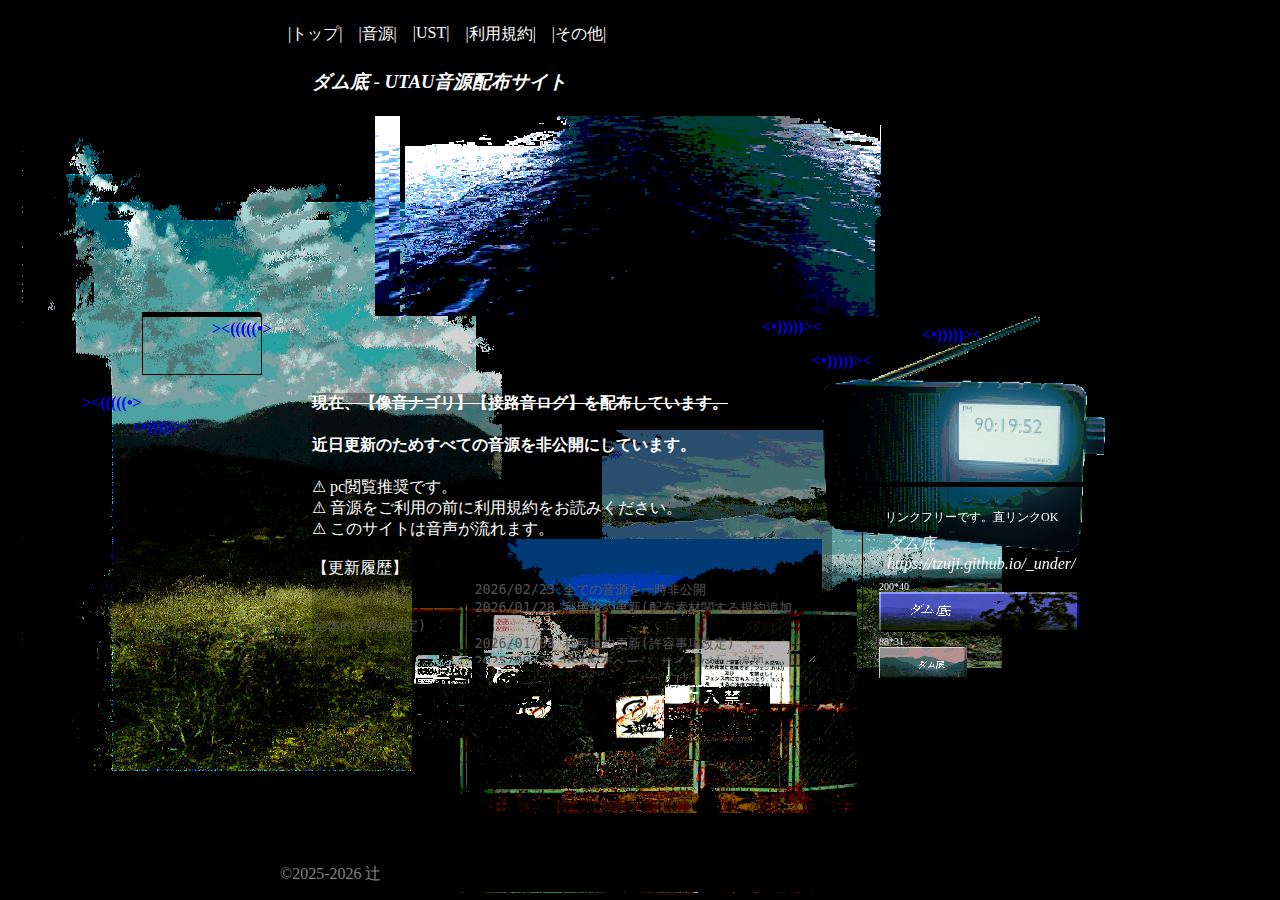
<file: index.html>
<!DOCTYPE html>
<html lang="ja">

<head>
    <meta charset="UTF-8">
    <link rel="stylesheet" href="mainstyle.css">
    <link rel="stylesheet" href="titlestyle.css">
    <link rel="icon" href="title.png">
    <meta name="viewport" content="width=device-width, initial-scale=0.5">
    <meta name="google-site-verification" content="YHIwbEVAL_bFmmwElztNww92DLAVaLJ5RpEcwP9vNxU" />
    <title>ダム底-UTAU音源配布サイト</title>
</head>

<body>
    <audio id="bgm" src="river.mp3" autoplay loop></audio>
    <div id="Section">

        <div id="header">
            <a class="tab" href="index.html">|トップ|</a>
            <a class="tab" href="utau.html">|音源|</a>
            <a class="tab" href="ust.html">|UST|</a>
            <a class="tab" href="rule.html">|利用規約|</a>
            <a class="tab" href="link.html">|その他|</a>
        </div>

        <div id="mainarea" style="height: 800px;">
            <div style="height: 0px;">
                <br>
                <h3 style="font-style: italic;">ダム底 - UTAU音源配布サイト</h3>
                <br>
                <div class="video">
                    <img src="river.gif" style="width: 500px; height: 200px; filter: url(#disp1);">
                </div>
                <br>
                <br>
                <div style="background: rgba(0, 0, 0, 0.3); width: 520px;">
                    <h4><s>現在、【像音ナゴリ】【接路音ログ】を配布しています。</s></h4>
                    <h4>近日更新のためすべての音源を非公開にしています。</h4>
                    ⚠ pc閲覧推奨です。
                    <br>
                    ⚠ 音源をご利用の前に<a href="rule.html">利用規約</a>をお読みください。<br>
                    ⚠ このサイトは音声が流れます。
                    <br>
                    <br>
                    【更新履歴】<br>
                    <textarea disabled style="height: 80px; width: 500px;" id="sitelog">
                    2026/02/23 全ての音源を一時非公開
                    2026/01/28 利用規約更新(配布素材関する規約追加, 全体的な規約改定)
                    2026/01/08 利用規約更新(許容事項改定)
                    2025/09/25 ust配布ページ,サイトバナー追加
                    2025/06/17 「接路音ログ」配布開始
                    2025/06/05 「像音ナゴリ」配布開始
                    2025/06/05 サイト開設
                    </textarea>
                </div>
                <br>
                <br>
            </div>

            <!--radio-->
            <div class="draggable" style="left: 500px; top:270px; width: 300px; height: 0px;">
                    <div style="height: 0px;">
                        <canvas id="visualizer" style="position: relative; top: 130px; left: 155px; transform: rotate(3deg); mix-blend-mode:multiply;"></canvas>
                    </div>
                    <img src="imag/free/radio.gif" alt="radio" width="300">
            </div>

            <!--banner-->
            <div class="draggable" style="left:550px; top:450px; width: 240px; height: 0px;">
                <div class="tabTitle"></div>
                <div class="tabDesign">
                    <p style="font-size: 12px; margin: 0.5em;">リンクフリーです。直リンクOK</p>
                    <p style="font-size: 16px; margin: 0.5em; font-style: italic;" onclick="copyText()">ダム底<br><span id="siteURL">https://tzuji.github.io/_under/</span></p>
                    <div style="font-size: 10px;">200*40</div>
                    <img src="other/d20040.gif" alt="200*40" class="banner">
                    <div style="font-size: 10px;">88*31</div>
                    <img src="other/d8831.gif" alt="88*31" class="banner"><br>
                </div>
            </div>

            <!--clock-->
            <div class="draggable" style="left: -170px; top:280px; width: 120px; height: 0px;">
                <div class="tabTitle"></div>
                <div class="tabDesign" style="height: 25px;">
                    <span id="day"></span>
                </div>
            </div>

            <!--fish-->
            <div style="height: 0px;">
                <div class="draggdeco" style="left:450px; top:270px; color: blue; font-weight: bold; width: 70px;">
                    <p><•)))))><</p>
                </div>
                <div class="draggdeco" style="left:500px; top:270px; color: blue; font-weight: bold; width: 70px;">
                    <p><•)))))><</p>
                </div>
                <div class="draggdeco" style="left:610px; top:210px; color: blue; font-weight: bold; width: 70px;">
                    <p><•)))))><</p>
                </div>
                <div class="draggdeco" style="left:-100px; top:170px; color: blue; font-weight: bold; width: 70px;">
                    <p>><(((((•></p>
                </div>
                <div class="draggdeco" style="left:-230px; top:210px; color: blue; font-weight: bold; width: 70px;">
                    <p>><(((((•></p>
                </div>
                <div class="draggdeco" style="left:-180px; top:200px; color: blue; font-weight: bold; width: 70px;">
                    <p><•)))))><</p>
                </div>
            </div>

            <!--background-->
            <div style="height: 0px;"> 
                    <div class="backimg" style="top:140px; left: -250px; z-index: -98; height: 0px;">
                        <img src="imag/free/photoAC/mo1.png" alt="" width="400px" style="filter: url(#disp2);">
                    </div>
                    <div class="backimg" style="top:400px; left: 250px; z-index: -100; height: 0px;">
                        <img src="imag/free/photoAC/mo2.png" alt="" width="400px" height="200px" style="filter:brightness(0.7) contrast(1.3) url(#disp3);">
                    </div>
                    <div class="backimg" style="top:520px; left: 50px; z-index: -98;">
                        <img src="imag/free/photoAC/mo3.png" alt="" width="450px"  style="filter: url(#disp4);">
                    </div>
            </div>

            <!--displacementmap-->
            <svg style="position:absolute">
                <filter id = "disp1">
                    <feImage href="imag/free/displacement.png" result = "noise"/>
                    <feDisplacementMap
                        in = "SourceGraphic"
                        in2 = "noise"
                        scale = "-30"
                        xChannelSelector ="B"
                        yChannelSelector ="G"
                    />
                </filter>
                <filter id = "disp2">
                    <feImage href="imag/free/photoAC/mo1.png" result = "noise"/>
                    <feDisplacementMap
                        in = "SourceGraphic"
                        in2 = "noise"
                        scale = "100"
                        xChannelSelector ="G"
                        yChannelSelector ="B"
                    />
                </filter>
                <filter id = "disp3">
                    <feImage href="imag/free/photoAC/mo2.png" result = "noise"/>
                    <feDisplacementMap
                        in = "SourceGraphic"
                        in2 = "noise"
                        scale = "100"
                        xChannelSelector ="G"
                        yChannelSelector ="B"
                    />
                </filter>
                <filter id = "disp4">
                    <feImage href="imag/free/photoAC/mo3.png" result = "noise"/>
                    <feDisplacementMap
                        in = "SourceGraphic"
                        in2 = "noise"
                        scale = "100"
                        xChannelSelector ="B"
                    />
                </filter>
                
            </svg>

        </div>

    <div style="color: gray;">
        ©2025-2026 辻
    </div>

    <script src="script/cursor.js"></script>
    <script src="script/banner.js"></script>
    <script src="script/moveTab.js"></script>
    <script src="script/audioVisualizer.js"></script>
    <script src="script/clock.js"></script>

</body>

</html>
</file>
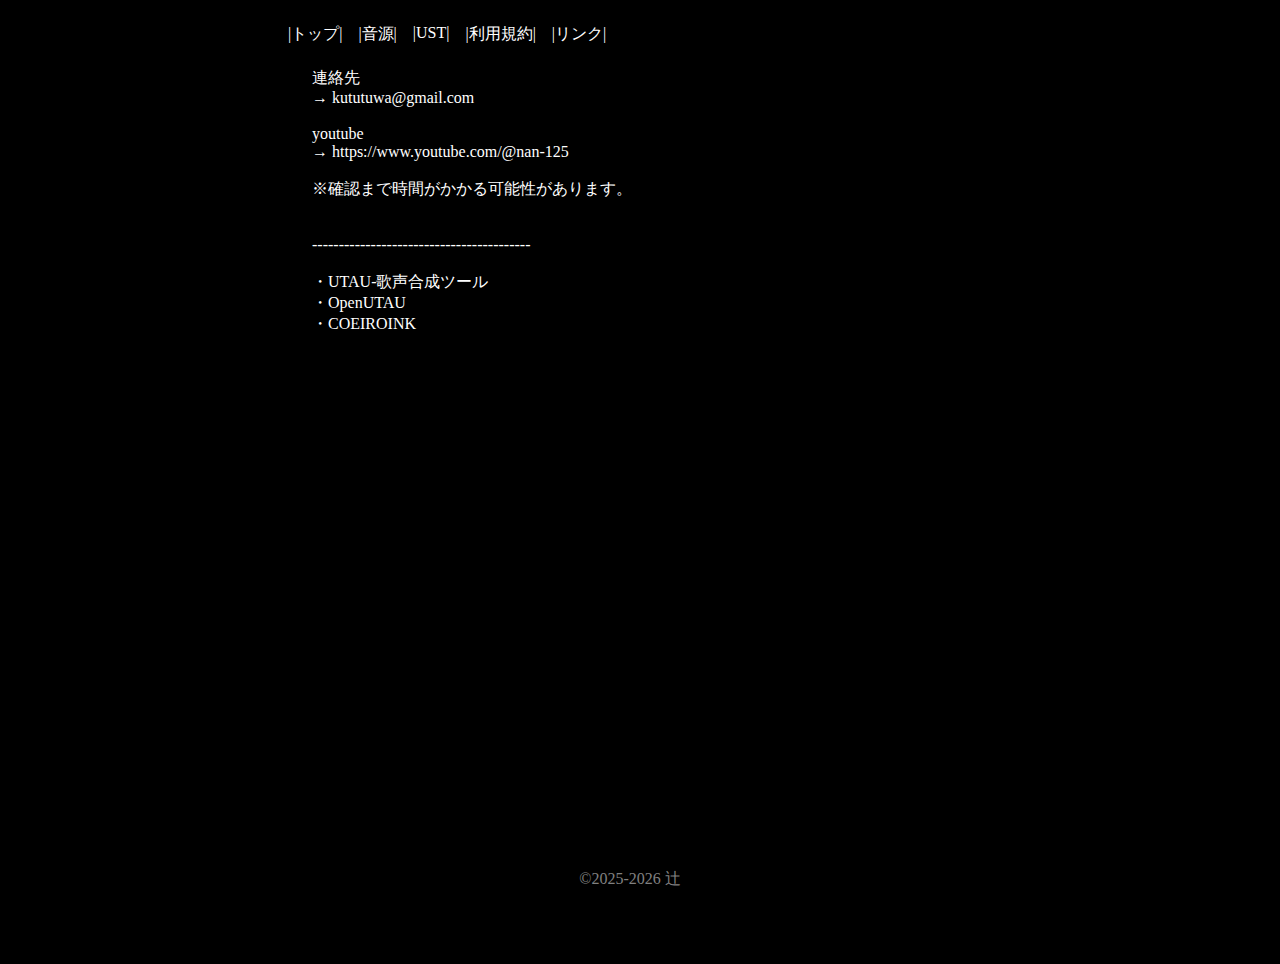
<file: call.html>
<!DOCTYPE html>
<html lang="ja">
<head>
    <meta charset="UTF-8">
    <link rel="stylesheet" href="mainstyle.css">
    <link rel="icon" href="title.png">
    <meta name="viewport" content="width=device-width, initial-scale=0.5">
    <title>ダム底-リンク</title>
</head>
<body>
    <audio src="river.mp3" autoplay loop></audio>
    <div id="stalker"></div>
    <div id="Section">

        <div id="header">
            <a class="tab" href="index.html">|トップ|</a>
            <a class="tab" href="utau.html">|音源|</a>
            <a class="tab" href="ust.html">|UST|</a>
            <a class="tab" href="rule.html">|利用規約|</a>
            <a class="tab" href="call.html">|リンク|</a>
        </div>
        
        <div id="mainarea" style="height: 900px;">
            <br>
            <br>
            連絡先<br>
            → kututuwa@gmail.com<br>
            <br>
            youtube<br>
            → <a href="https://www.youtube.com/@nan-125" >https://www.youtube.com/@nan-125</a><br>
            <br>
            ※確認まで時間がかかる可能性があります。<br>
            <br>
            <br>
            -----------------------------------------<br>
            <br>
            ・<a href="https://utau2008.xrea.jp/">UTAU-歌声合成ツール</a><br>
            ・<a href="https://www.openutau.com/">OpenUTAU</a><br>
            ・<a href="https://coeiroink.com/">COEIROINK</a>
            <br>
        </div>
        <div style="width: 700px; text-align: center; color: gray; position: absolute; bottom: 10px;">
            ©2025-2026 辻
        </div>
    </div>
    
    <script src="script/cursor.js"></script>
    <script src="script/moveTab.js"></script>
</body>
</html>
</file>
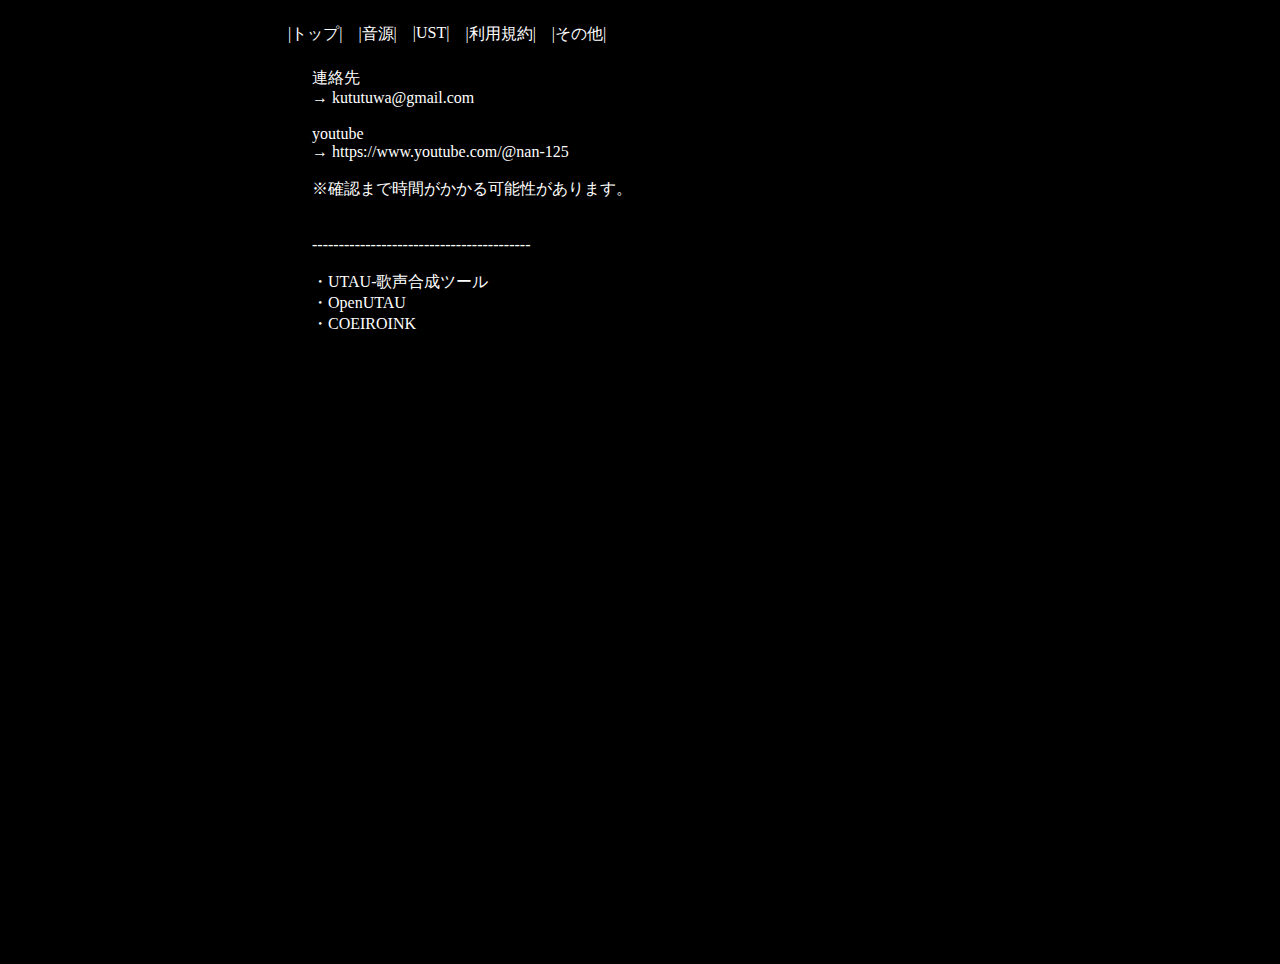
<file: link.html>
<!DOCTYPE html>
<html lang="ja">
<head>
    <meta charset="UTF-8">
    <link rel="stylesheet" href="mainstyle.css">
    <link rel="icon" href="title.png">
    <meta name="viewport" content="width=device-width, initial-scale=0.5">
    <title>ダム底-その他</title>
</head>
<body>
    <audio src="river.mp3" autoplay loop></audio>
    <div id="stalker"></div>
    <div id="Section">

        <div id="header">
            <a class="tab" href="index.html">|トップ|</a>
            <a class="tab" href="utau.html">|音源|</a>
            <a class="tab" href="ust.html">|UST|</a>
            <a class="tab" href="rule.html">|利用規約|</a>
            <a class="tab" href="link.html">|その他|</a>
        </div>
        
        <div id="mainarea" style="height: 900px;">
            <br>
            <br>
            連絡先<br>
            → kututuwa@gmail.com<br>
            <br>
            youtube<br>
            → <a href="https://www.youtube.com/@nan-125" >https://www.youtube.com/@nan-125</a><br>
            <br>
            ※確認まで時間がかかる可能性があります。<br>
            <br>
            <br>
            -----------------------------------------<br>
            <br>
            ・<a href="https://utau2008.xrea.jp/">UTAU-歌声合成ツール</a><br>
            ・<a href="https://www.openutau.com/">OpenUTAU</a><br>
            ・<a href="https://coeiroink.com/">COEIROINK</a><br>


        </div>
    </div>
    
    <script src="script/cursor.js"></script>
    <script src="script/moveTab.js"></script>
</body>
</html>
</file>
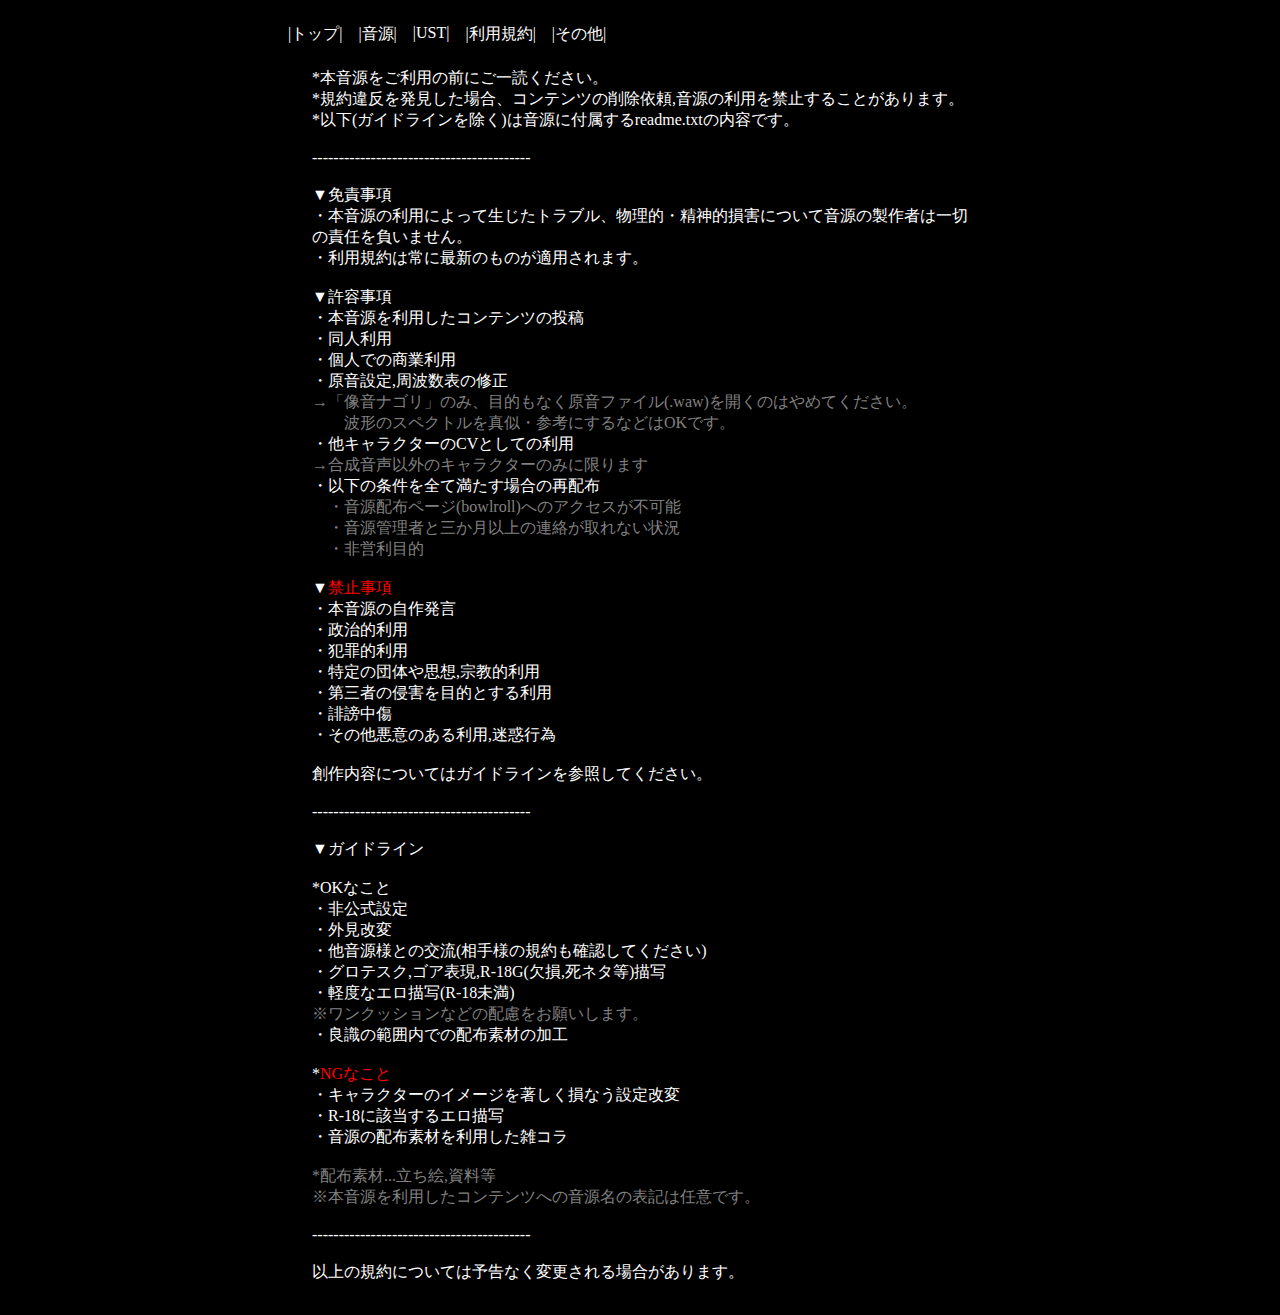
<file: rule.html>
<!DOCTYPE html>
<html lang="ja">

<head>
    <meta charset="UTF-8">
    <link rel="stylesheet" href="mainstyle.css">
    <link rel="icon" href="title.png">
    <meta name="viewport" content="width=device-width, initial-scale=0.5">
    <title>ダム底-利用規約</title>
</head>

<body>
    <audio src="river.mp3" autoplay loop></audio>
    <div id="Section">

        <div id="header">
            <a class="tab" href="index.html">|トップ|</a>
            <a class="tab" href="utau.html">|音源|</a>
            <a class="tab" href="ust.html">|UST|</a>
            <a class="tab" href="rule.html">|利用規約|</a>
            <a class="tab" href="link.html">|その他|</a>
        </div>

        <div id="mainarea">
            <br>
            <br>
            *本音源をご利用の前にご一読ください。<br>
            *規約違反を発見した場合、コンテンツの削除依頼,音源の利用を禁止することがあります。<br>
            *以下(ガイドラインを除く)は音源に付属するreadme.txtの内容です。<br>
            <br>
            -----------------------------------------<br>
            <br>
            ▼免責事項<br>
            ・本音源の利用によって生じたトラブル、物理的・精神的損害について音源の製作者は一切の責任を負いません。<br>
            ・利用規約は常に最新のものが適用されます。<br>
            <br>
            ▼許容事項<br>
            ・本音源を利用したコンテンツの投稿<br>
            ・同人利用<br>
            ・個人での商業利用<br>
            ・原音設定,周波数表の修正<br>
            <span style="color: gray;">→「像音ナゴリ」のみ、目的もなく原音ファイル(.waw)を開くのはやめてください。<br>
                　　波形のスペクトルを真似・参考にするなどはOKです。</span><br>
            ・他キャラクターのCVとしての利用<br>
            <span style="color: gray;">→合成音声以外のキャラクターのみに限ります</span><br>
            ・以下の条件を全て満たす場合の再配布<br>
            <span style="color: gray;">
                　・音源配布ページ(bowlroll)へのアクセスが不可能<br>
                　・音源管理者と三か月以上の連絡が取れない状況<br>
                　・非営利目的<br>
            </span>
            <br>
            ▼<span style="color: red;">禁止事項</span><br>
            ・本音源の自作発言<br>
            ・政治的利用<br>
            ・犯罪的利用<br>
            ・特定の団体や思想,宗教的利用<br>
            ・第三者の侵害を目的とする利用<br>
            ・誹謗中傷<br>
            ・その他悪意のある利用,迷惑行為<br>
            <br>

            創作内容についてはガイドラインを参照してください。<br>
            <br>
            -----------------------------------------<br>
            <br>
            ▼ガイドライン<br>
            <br>
            *OKなこと<br>
            ・非公式設定<br>
            ・外見改変<br>
            ・他音源様との交流(相手様の規約も確認してください)<br>
            ・グロテスク,ゴア表現,R-18G(欠損,死ネタ等)描写<br>
            ・軽度なエロ描写(R-18未満)<br>
            <span style="color: gray;">※ワンクッションなどの配慮をお願いします。</span><br>
            ・良識の範囲内での配布素材の加工<br>
            <br>
            *<span style="color: red;">NGなこと</span><br>
            ・キャラクターのイメージを著しく損なう設定改変<br>
            ・R-18に該当するエロ描写<br>
            ・音源の配布素材を利用した雑コラ<br>
            <br>
            <span style="color: gray;">
                *配布素材...立ち絵,資料等<br>
                ※本音源を利用したコンテンツへの音源名の表記は任意です。<br></span>
            <br>
            -----------------------------------------<br>
            <br>
            以上の規約については予告なく変更される場合があります。
        </div>
    </div>
    
    <script src="script/cursor.js"></script>
</body>

</html>
</file>
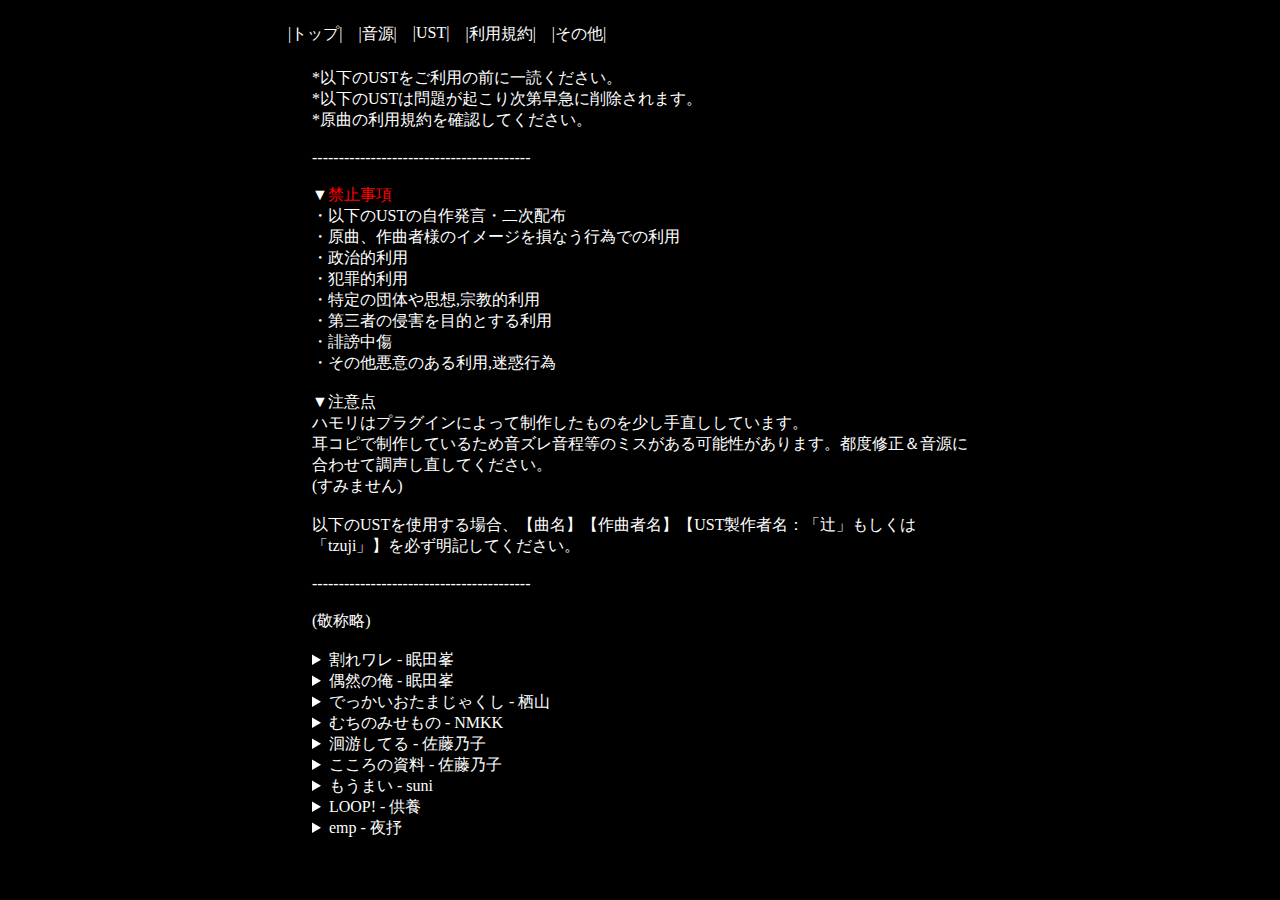
<file: ust.html>
<!DOCTYPE html>
<html lang="ja">
<head>
    <meta charset="UTF-8">
    <link rel="stylesheet" href="mainstyle.css">
    <link rel="stylesheet" href="uststyle.css">
    <link rel="icon" href="title.png">
    <meta name="viewport" content="width=device-width, initial-scale=0.5">
    <meta name="google-site-verification" content="YHIwbEVAL_bFmmwElztNww92DLAVaLJ5RpEcwP9vNxU" />
    <title>ダム底-UST</title>
</head>
<body>
    <audio src="river.mp3" autoplay loop></audio>
    <div id="Section">

        <div id="header">
            <a class="tab" href="index.html">|トップ|</a>
            <a class="tab" href="utau.html">|音源|</a>
            <a class="tab" href="ust.html">|UST|</a>
            <a class="tab" href="rule.html">|利用規約|</a>
            <a class="tab" href="link.html">|その他|</a>
        </div>
        
        <div id="mainarea">
            <br>
            <br>
            *以下のUSTをご利用の前に一読ください。<br>
            *以下のUSTは問題が起こり次第早急に削除されます。<br>
            *原曲の利用規約を確認してください。<br>
            <br>
            -----------------------------------------<br>
            <br>
            ▼<span style="color: red;">禁止事項</span><br>
            ・以下のUSTの自作発言・二次配布<br>
            ・原曲、作曲者様のイメージを損なう行為での利用<br>
            ・政治的利用<br>
            ・犯罪的利用<br>
            ・特定の団体や思想,宗教的利用<br>
            ・第三者の侵害を目的とする利用<br>
            ・誹謗中傷<br>
            ・その他悪意のある利用,迷惑行為<br>
            <br>
            ▼注意点<br>
            ハモリはプラグインによって制作したものを少し手直ししています。<br>
            耳コピで制作しているため音ズレ音程等のミスがある可能性があります。都度修正＆音源に合わせて調声し直してください。<br>
            (すみません)<br>
            <br>
            以下のUSTを使用する場合、【曲名】【作曲者名】【UST製作者名：「辻」もしくは「tzuji」】を必ず明記してください。<br>
            <br>
            -----------------------------------------<br>
            <br>
            (敬称略)<br>
            <br>
            <!--割れワレ-->
            <details>
                <summary>割れワレ - 眠田峯</summary>
                <div class="credits">
                    <div>
                        <span style="font-size: 22px; font-weight: bold;">割れワレ</span><br>
                        Music：眠田峯<br>
                        <br>
                        ♪ <a href="https://youtu.be/RkT8TNH92-I?si=SQFD4uM82QUbRtFg" target="_blank">Youtube</a>　<a href="https://www.nicovideo.jp/watch/sm45152181" target="_blank">niconico</a><br>
                    </div>
                    　　　　
                    <div>
                        <br>
                        → <a href="ust/割れワレ_ust.zip" download>UST download</a>
                    </div>
                    <br>
                </div>
            </details>
            <!--偶然の俺-->
            <details>
                <summary>偶然の俺 - 眠田峯</summary>
                <div class="credits">
                    <div>
                        <span style="font-size: 22px; font-weight: bold;">偶然の俺</span><br>
                        Music：眠田峯<br>
                        <br>
                        ♪ <a href="https://youtu.be/F2ygmhI8wAk?si=fuy9rB909r-79FoT" target="_blank">Youtube</a>　<a href="https://www.nicovideo.jp/watch/sm45309348" target="_blank">niconico</a><br>
                    </div>
                    　　　　
                    <div>
                        <br>
                        → <a href="ust/偶然の俺_ust.zip" download>UST download</a>
                    </div>
                    <br>
                </div>
            </details>
            <!--でっかいおたまじゃくし-->
            <details>
                <summary>でっかいおたまじゃくし - 栖山</summary>
                <div class="credits">
                    <div>
                        <span style="font-size: 22px; font-weight: bold;">でっかいおたまじゃくし</span><br>
                        Music：栖山<br>
                        <br>
                        ♪ <a href="https://youtu.be/LASPdB9gpuE?si=IpTSM6KmXwQyfJDg" target="_blank">Youtube</a>　<a href="https://www.nicovideo.jp/watch/sm43121442" target="_blank">niconico</a><br>
                    </div>
                    　　　　
                    <div>
                        <br>
                        → <a href="ust/でっかいおたまじゃくし_ust.zip" download>UST download</a><br>
                    </div>
                    <br>
            </details>
            <!--むちのみせもの-->
            <details>
                <summary>むちのみせもの - NMKK</summary>
                <div class="credits">
                    <div>
                        <span style="font-size: 22px; font-weight: bold;">むちのみせもの</span><br>
                        Music：NMKK<br>
                        <br>
                        ♪ <a href="https://youtu.be/GVEvCk1VFK8?si=yfNMymezWdqhU_9W" target="_blank">Youtube</a>　<a href="https://www.nicovideo.jp/watch/sm45489477" target="_blank">niconico</a><br>
                    </div>
                    　　　　
                    <div>
                        <br>
                        → <a href="ust/むちのみせもの_ust.zip" download>UST download</a><br>
                    </div>
                    <br>
            </details>
            <!--洄游してる-->
            <details>
                <summary>洄游してる - 佐藤乃子</summary>
                <div class="credits">
                    <div>
                        <span style="font-size: 22px; font-weight: bold;">洄游してる</span><br>
                        Music：佐藤乃子<br>
                        <br>
                        ♪ <a href="https://youtu.be/9h4dwK-qLuo?si=uAX5_ERDJ4QR_Pit" target="_blank">Youtube</a>　<a href="https://www.nicovideo.jp/watch/sm45580689" target="_blank">niconico</a><br>
                    </div>
                    　　　　
                    <div>
                        <br>
                        → <a href="ust/洄游してる_ust.zip" download>UST download</a><br>
                    </div>
                    <br>
            </details>
            <!--こころの資料-->
            <details>
                <summary>こころの資料 - 佐藤乃子</summary>
                <div class="credits">
                    <div>
                        <span style="font-size: 22px; font-weight: bold;">こころの資料</span><br>
                        Music：佐藤乃子<br>
                        <br>
                        ♪ <a href="https://youtu.be/lkEdeTtexiU?si=F_RvnnFySRbJSlu1" target="_blank">Youtube</a>　<a href="https://www.nicovideo.jp/watch/so45520996" target="_blank">niconico</a><br>
                    </div>
                    　　　　
                    <div>
                        <br>
                        → <a href="ust/こころの資料_ust.zip" download>UST download</a><br>
                    </div>
                    <br>
            </details>
            <!--もうまい-->
            <details>
                <summary>もうまい - suni</summary>
                <div class="credits">
                    <div>
                        <span style="font-size: 22px; font-weight: bold;">もうまい</span><br>
                        Music：suni<br>
                        <br>
                        ♪ <a href="https://youtu.be/Yx1SM0g6A4o?si=vjPVAGCopsO54Eim" target="_blank">Youtube</a>　<a href="https://www.nicovideo.jp/watch/sm43417375" target="_blank">niconico</a><br>
                    </div>
                    　　　　
                    <div>
                        <br>
                        → <a href="ust/もうまい_ust.zip" download>UST download</a><br>
                    </div>
                    <br>
            </details>
            <!--LOOP!-->
            <details>
                <summary>LOOP! - 供養</summary>
                <div class="credits">
                    <div>
                        <span style="font-size: 22px; font-weight: bold;">LOOP!</span><br>
                        Music：供養<br>
                        <br>
                        ♪ <a href="https://youtu.be/YhdyUSiobzI?si=po_R0ex2GI2cEVeF" target="_blank">Youtube</a>　<a href="https://www.nicovideo.jp/watch/sm45002221" target="_blank">niconico</a><br>
                    </div>
                    　　　　
                    <div>
                        <br>
                        → <a href="ust/LOOP!_ust.zip" download>UST download</a><br>
                    </div>
                    <br>
            </details>
            <!--LOOP!-->
            <details>
                <summary>emp - 夜抒</summary>
                <div class="credits">
                    <div>
                        <span style="font-size: 22px; font-weight: bold;">emp</span><br>
                        Music：夜抒<br>
                        <br>
                        ♪ <a href="https://youtu.be/q9cg0xAid7w?si=OziZC6fNsEbrvE8n" target="_blank">Youtube</a>　<a href="https://www.nicovideo.jp/watch/sm45843125" target="_blank">niconico</a><br>
                    </div>
                    　　　　
                    <div>
                        <br>
                        → <a href="ust/emp_ust.zip" download>UST download</a><br>
                    </div>
                    <br>
            </details>

        </div>
        <script src="script/cursor.js"></script>
        <script src="script/moveTab.js"></script>
</body>
</html>
</file>
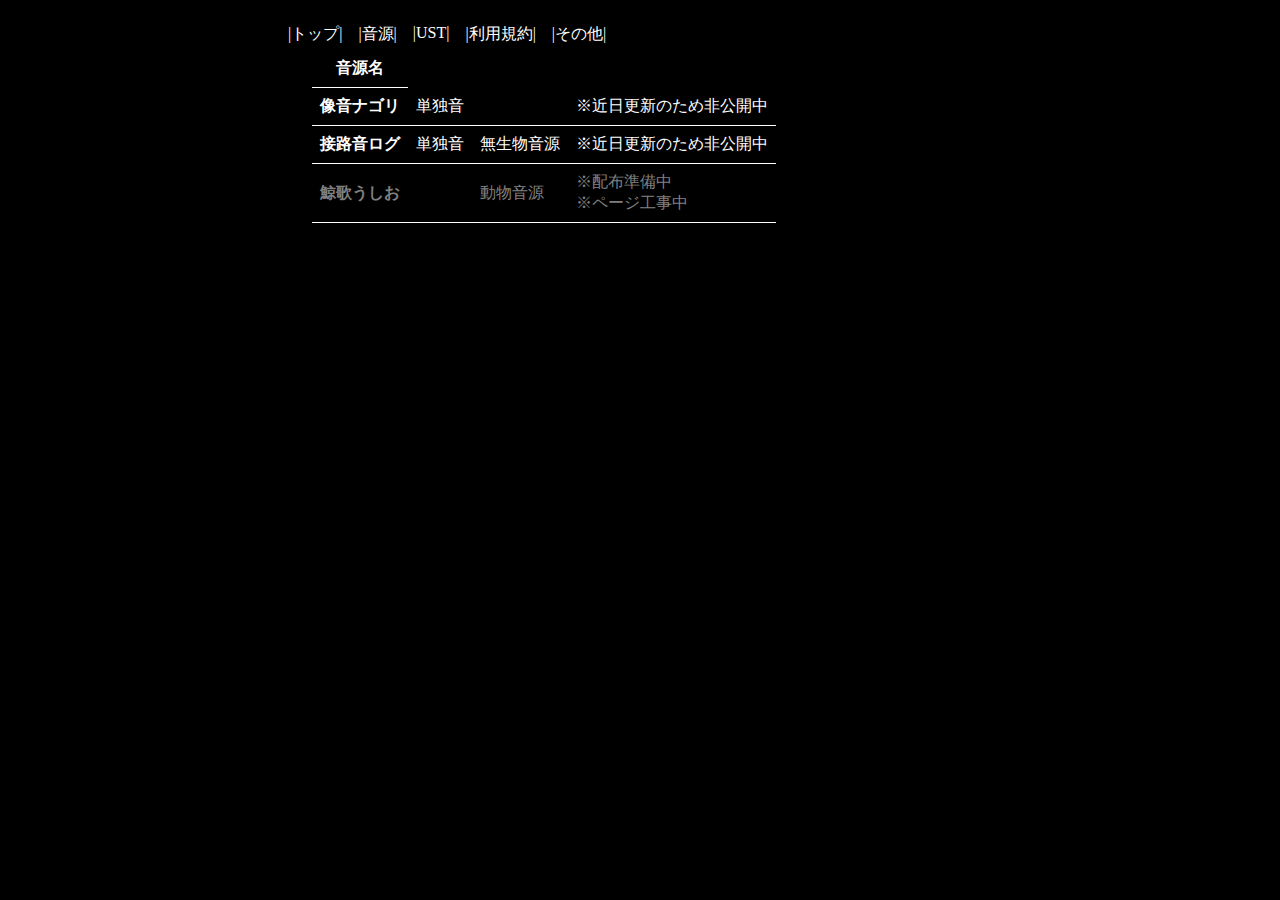
<file: utau.html>
<!DOCTYPE html>
<html lang="ja">

<head>
    <meta charset="UTF-8">
    <link rel="stylesheet" href="mainstyle.css">
    <link rel="stylesheet" href="chara.css">
    <link rel="stylesheet" href="log.css">
    <link rel="stylesheet" href="ushio.css">
    <link rel="icon" href="title.png">
    <meta name="viewport" content="width=device-width, initial-scale=0.5">
    <title>ダム底-音源</title>
</head>

<body>
    <audio src="river.mp3" autoplay loop></audio>
    <div id="Section">
        <div id="header">
            <a class="tab" href="index.html">|トップ|</a>
            <a class="tab" href="utau.html">|音源|</a>
            <a class="tab" href="ust.html">|UST|</a>
            <a class="tab" href="rule.html">|利用規約|</a>
            <a class="tab" href="link.html">|その他|</a>
        </div>

        <div id="mainarea">

            <br>
            <table>
                <tr>
                    <th>音源名</th>
                </tr>
                <tr>
                    <th onclick="nagori()" class="utauname">像音ナゴリ</th>
                    <td>単独音</td>
                    <td></td>
                    <td>※近日更新のため非公開中</td>
                </tr>
                <tr>
                    <th onclick="log()" class="utauname">接路音ログ</th>
                    <td>単独音</td>
                    <td>無生物音源</td>
                    <td>※近日更新のため非公開中</td>
                </tr>
                <tr style="color: gray;">
                    <th onclick="ushio()" class="utauname">鯨歌うしお</th>
                    <td></td>
                    <td>動物音源</td>
                    <td>※配布準備中<br>※ページ工事中</td>
                </tr>
            </table>


            <div id="utau">


                
            </div>
            
                

        </div>

            <script src="script/cursor.js"></script>
            <script src="script/moveTab.js"></script>
            <script src="script/audio.js"></script>
            <script src="script/changeUtau.js"></script>
</body>

</html>
</file>
<file: mainstyle.css>
body{
    background: black;
    background-attachment: fixed;
    background-repeat: no-repeat;
    background-size: cover;

    font-family: "ＭＳ Ｐ明朝",serif;
    color: white;
    width: auto;
}

html{
    cursor: url("cursor.png") 0 0, auto;
    overflow: scroll;
    scrollbar-width: none; 
    -ms-overflow-style: none;
    ::-webkit-scrollbar {
        display: none;
    }
}

#Section{
    margin: auto;
    max-width: 720px;
    min-width: 320px;
}

#header{
    background: black;
    display: flex;
    position: fixed;
}

.tab{
    padding: 0.5em;
}

#mainarea{
    margin: 1em;
    padding: 1em;
}

video{
    max-width: 600px;
}
.video{
    text-align: center;
}

a{
    color: white;
    text-decoration: none;
        cursor: url("cursor.png") 0 0, auto;
    
    &:visited{
        color: white;
        text-decoration: none;
    }

    &:hover{
        &:active{
            color: white;
            text-decoration: none;
        }

        position: relative;
        top: -2px;
        color: black;
        background: white;
    }
}

.synopsis
{
    display: inline-block;
    text-decoration: none;
    cursor: url("cursor.png") 0 0, auto;
    
    &:visited{
        color: white;
        text-decoration: none;
    }

    &:hover{
        position: relative;
        top: 2px;
        background: none;
    }
}

table, th, td{
    padding: 0.5em;
    border-collapse: collapse;
}
th, td{
    border: 1px white solid;
    border-top: none;
    border-left: none;
    border-right: none;
}

.particle {
  position: absolute;
  width: 6px;
  height: 6px;
  background: white;
  opacity: 1;
  pointer-events: none;
  animation: shrinkFall 1.2s steps(8) forwards;
}
@keyframes shrinkFall {
    0% {
    transform: translateY(0) scale(1);
    opacity: 1;
    }
    100% {
    transform: translateY(-60px) scale(0);
    background: blue;
    }
}

.flex{
    display: flex;
}

.draggable{
    position: relative;
}
.draggdeco{
    position: relative;
}

.tabTitle{
    padding: 2px;
    background: black;
    border-top-right-radius: 10px;
    color: white;
}
.tabDesign{
    padding: 1em;
    border: 1px black solid;
}

.deco{
    position: relative;
    pointer-events: none;
}

img {
  user-drag: none;      /* Chrome, Safari */
  -webkit-user-drag: none; /* Safari 旧仕様 */
  -moz-user-select: none;  /* Firefox */
  -webkit-user-select: none;
  user-select: none;
}

.nobanner{
    display: inline-block;
    color: white;
    border:dotted 1px white;
    width: 200px;
    height: 40px;
}

#siteURL{
    position: relative;
}
#siteURL:hover{
    top: -2px;
}
.banner{
    position: relative;
}
.banner:hover{
    top: -2px;
}
</file>
<file: titlestyle.css>
.backimg{
    position: relative;
}

#sitelog{
    background: none;
    border: none;
}

#top_utau{
    position: relative;
    z-index: 0;
    
    animation: yure 2s linear infinite;
    animation-timing-function: steps(3, end);

    filter:drop-shadow(-40px 15px 4px rgba(0, 0, 0, 0.4)) drop-shadow(0px 0px 0px rgba(0, 0, 0, 0.6));
}

@keyframes yure{
    0%, 100%{
        transform: translateY(0px);
    }
    50%{
        transform: translateY(3px);
    }
}
</file>
<file: uststyle.css>
.credits{
    margin: 0.5em;
    padding: 1em;
    display: flex;
    color: black;
    background: white;
}

.credits a{
    color: black;
    text-decoration: none;
    cursor: url("cursor.png") 0 0, auto;
    padding: 3px;
    
    &:visited{
        color: black;
        text-decoration: none;
    }

    &:hover{
        &:active{
            color: black;
            text-decoration: none;
        }

        position: relative;
        top: -2px;
        color: white;
        background: black;
    }
}
</file>
<file: chara.css>
#chara{
    display: flex;
    margin: 1em;
}

#name, #inst , #info , .about{
    padding: 1em;
    border-bottom: 1px white solid;
}

#name, #inst, #info{
    width: 150px;
}

.about{
    max-width: 500px;
}

.visual{
    width: 200px;
}

.utauname{
    &:hover{
        position: relative;
        top: -2px;
        color: rgb(149, 149, 184);
    }
}

.button{
    border: 1px solid white;
    padding: 3px;
    &:hover{
        position: relative;
        top: -2px;

        color: black;
        background: white;
    }
}
</file>
<file: log.css>
#log_dot_imag {
  width: 178px;
  image-rendering: pixelated;
}

#serifu {
  color: rgb(0, 255, 0);
  position: relative;
  width: fit-content;
  padding: 0.5em 1em;
  border: 1px solid rgb(0, 255, 0);
  background: black;
  width: 110px;
}

#serifu::before {
  content: "";
  position: absolute;
  bottom: 3px;
  left: 0%;
  width: 13px;
  height: 13px;
  box-sizing: border-box;
  background-color: black;
  rotate: -135deg;
  translate: -50%;
}

#serifu::after {
  content: "";
  position: absolute;
  bottom: 3px;
  left: 0%;
  width: 13px;
  height: 13px;
  box-sizing: border-box;
  border: 1px solid;
  border-color: rgb(0, 255, 0) rgb(0, 255, 0) transparent transparent;
  rotate: -135deg;
  translate: -50%;
}

#log_sampVo {
  padding: 0.5em;
  color: rgb(0, 255, 0);
  height: 3em;
}

.typecursor {
  display: inline-block;
  width: 1px;
  height: 1em;
  background-color: #0f0;
  margin-left: 3px;
  animation: blink 0.8s steps(1, start) infinite;
}

@keyframes blink {
  0% {
    opacity: 1;
  }

  50% {
    opacity: 0;
  }

  100% {
    opacity: 1;
  }
}

.dot {
  background-image: radial-gradient(rgb(0, 255, 0) 1%, transparent 10%);
}

.button_log {
  border: 1px solid rgb(0, 255, 0);
  padding: 3px;

  &:hover {
    position: relative;
    top: -2px;

    color: black;
    background: rgb(0, 255, 0);
  }
}

.a_log {
  color: rgb(0, 255, 0);
  text-decoration: none;
  cursor: url("cursor.png") 0 0, auto;

  &:visited {
    color: rgb(0, 255, 0);
    text-decoration: none;
  }

  &:hover {
    &:active {
      color: rgb(0, 255, 0);
      text-decoration: none;
    }

    position: relative;
    top: -2px;
    color: black;
    background: rgb(0, 255, 0);
  }
}

#log_cursor {
  position: relative;
  z-index: 100;
}

#Section{
  height: 0px;
}
</file>
<file: ushio.css>
.container {
  height: 100vh;
  background:dodgerblue center center;
  background-size: cover;
}
</file>
